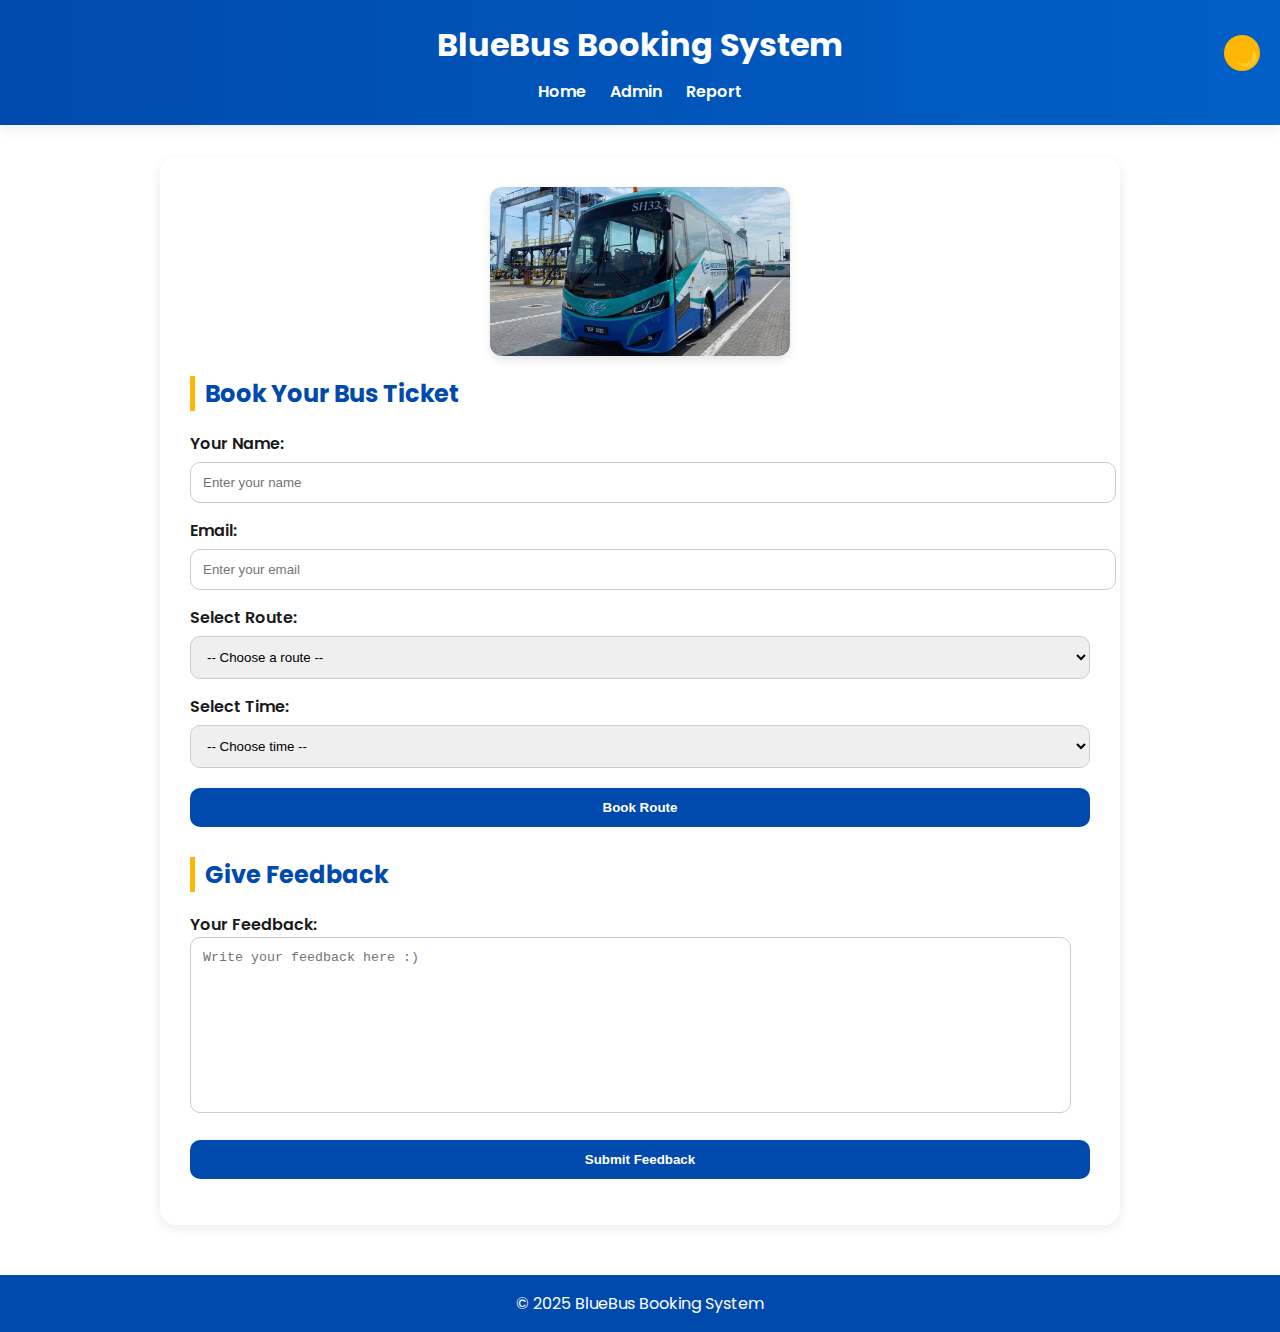
<file: index.html>
<!DOCTYPE html>
<html lang="en">
<head>
  <meta charset="UTF-8" />
  <meta name="viewport" content="width=device-width, initial-scale=1.0" />
  <title>BlueBus Booking System</title>
  <link rel="stylesheet" href="assets/style/style.css" />
  <link href="https://fonts.googleapis.com/css2?family=Poppins:wght@400;500;600&display=swap" rel="stylesheet">
</head>
<body>

  <header>
    <h1>BlueBus Booking System</h1>
    <nav>
      <a href="index.html">Home</a>
      <a href="admin.html">Admin</a>
      <a href="report.html">Report</a>
    </nav>
    <button id="themeToggle">🌙</button>
  </header>

<div class="container">

  <img src="assets/photos/bluebus.jpg" alt="Bus Image" class="bus-image">

  <h2>Book Your Bus Ticket</h2>

  <!-- USER IDENTIFICATION -->

  <label for="userName">Your Name:</label>
  <input type="text" id="userName" placeholder="Enter your name" required>

  <label for="userEmail">Email:</label>
  <input type="email" id="userEmail" placeholder="Enter your email" required>

  <!-- ROUTE SELECTION -->
  <label for="routeSelect">Select Route:</label>
  <select id="routeSelect">
    <option value="">-- Choose a route --</option>
  </select>

  <label for="timeSelect">Select Time:</label>
  <select id="timeSelect">
    <option value="">-- Choose time --</option>
  </select>

  <button id="bookBtn">Book Route</button>

  <p id="bookMsg" style="margin-top:15px;"></p>

    <h2 style="margin-top:30px;">Give Feedback</h2>
  <label for="feedbackText">Your Feedback:</label>
  <textarea id="feedbackText" placeholder="Write your feedback here :)" style="width:95%; height:150px; resize:none; padding:12px; border-radius:10px; border:1.5px solid #ccc;"></textarea>
  <button id="submitFeedbackBtn">Submit Feedback</button>
  <p id="feedbackMsg" style="margin-top:10px;"></p>
</div>

  <footer>© 2025 BlueBus Booking System</footer>

  <script src="assets/js/api.js"></script>
  <script src="assets/js/main.js"></script>
</body>
</file>
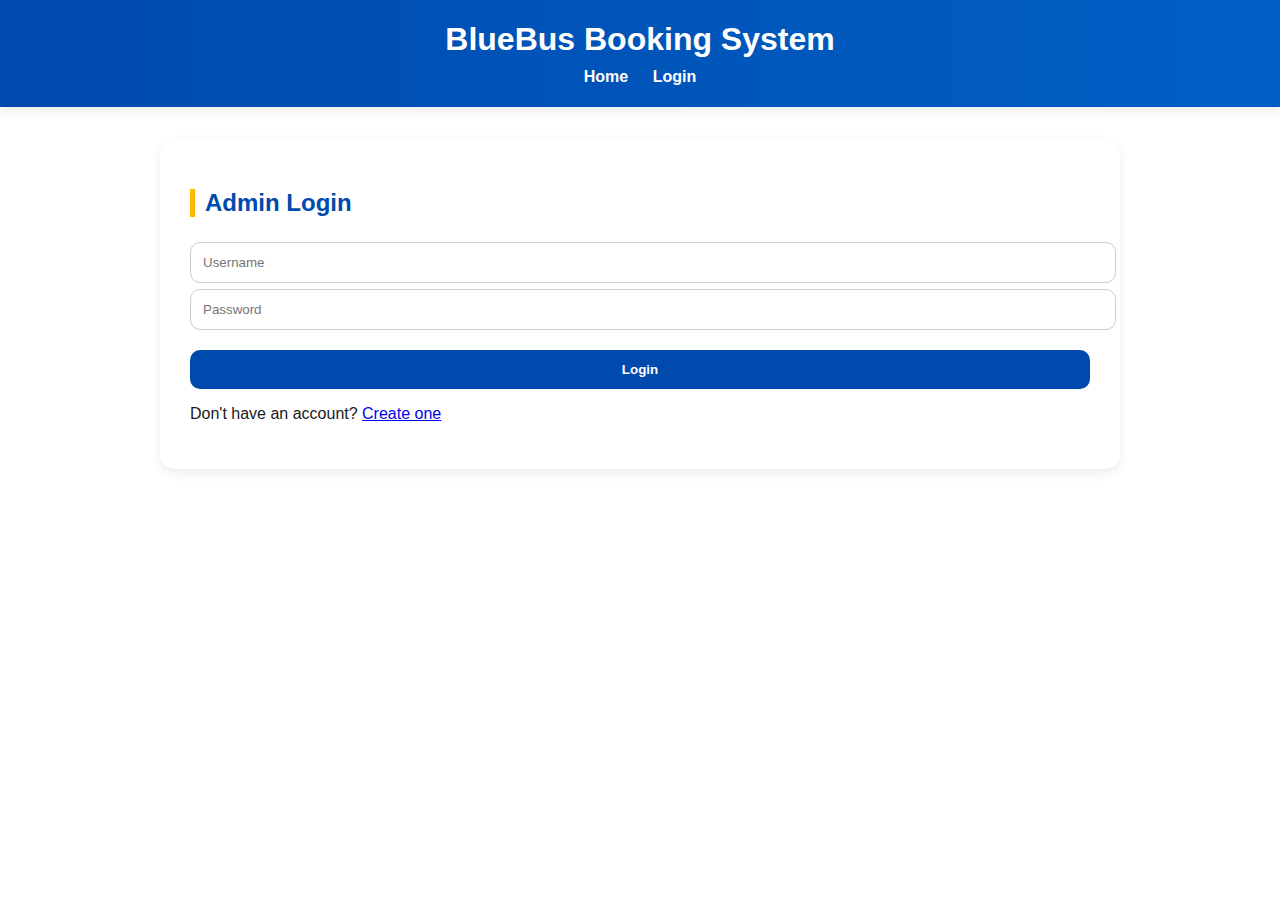
<file: admin.html>
<!DOCTYPE html>
<html lang="en">
<head>
  <meta charset="UTF-8">
  <meta name="viewport" content="width=device-width, initial-scale=1.0">
  <title>Admin - Create Bus Routes</title>
  <link rel="stylesheet" href="assets/style/style.css">
  <link href="https://fonts.googleapis.com/css2?family=Poppins:wght@400;500;600&display=swap" rel="stylesheet">
</head>

<body>
  <script>
  if (sessionStorage.getItem("isAdminLoggedIn") !== "true") {
    alert("Please log in first!");
    window.location.href = "login.html";
  }
</script>

  <header>
    <h1>BlueBus Booking System</h1>
    <nav>
      <a href="index.html">Home</a>
      <a href="admin.html">Admin</a>
      <a href="report.html">Report</a>
    </nav>
    <button id="themeToggle">🌙</button>
    <button id="logoutBtn">Logout</button>
  </header>
</body>

  <div class="container">
    <h2>Create New Route & Schedule</h2>
    <form id="routeForm">
  <label>Route Title:</label>
  <input type="text" id="routeTitle" required>

  <label>Description:</label>
  <input type="text" id="routeDescription" required>

  <label>Time:</label>
  <input type="text" id="routeTime" required>

  <label>Seats:</label>
  <input type="number" id="routeSeats" min="1" required>

  <button type="submit">Add Route</button>
</form>

<p id="message" style="margin-top:10px; color:green;"></p>

    <h2 style="margin-top:40px;">Existing Routes</h2>
    <div id="routeList"></div>
  </div>

  <footer>© 2025 BlueBus Booking System</footer>

  <script src="assets/js/api.js"></script>
  <script src="assets/js/main.js"></script>

  <script> const logoutBtn = document.getElementById("logoutBtn"); 

if (logoutBtn) { 
  logoutBtn.addEventListener("click", () => { 
  localStorage.removeItem("loggedInUser"); 
  alert("You have been logged out."); 
window.location.href = "login.html"; 
}); }
 </script>


</body>
</html>
</file>
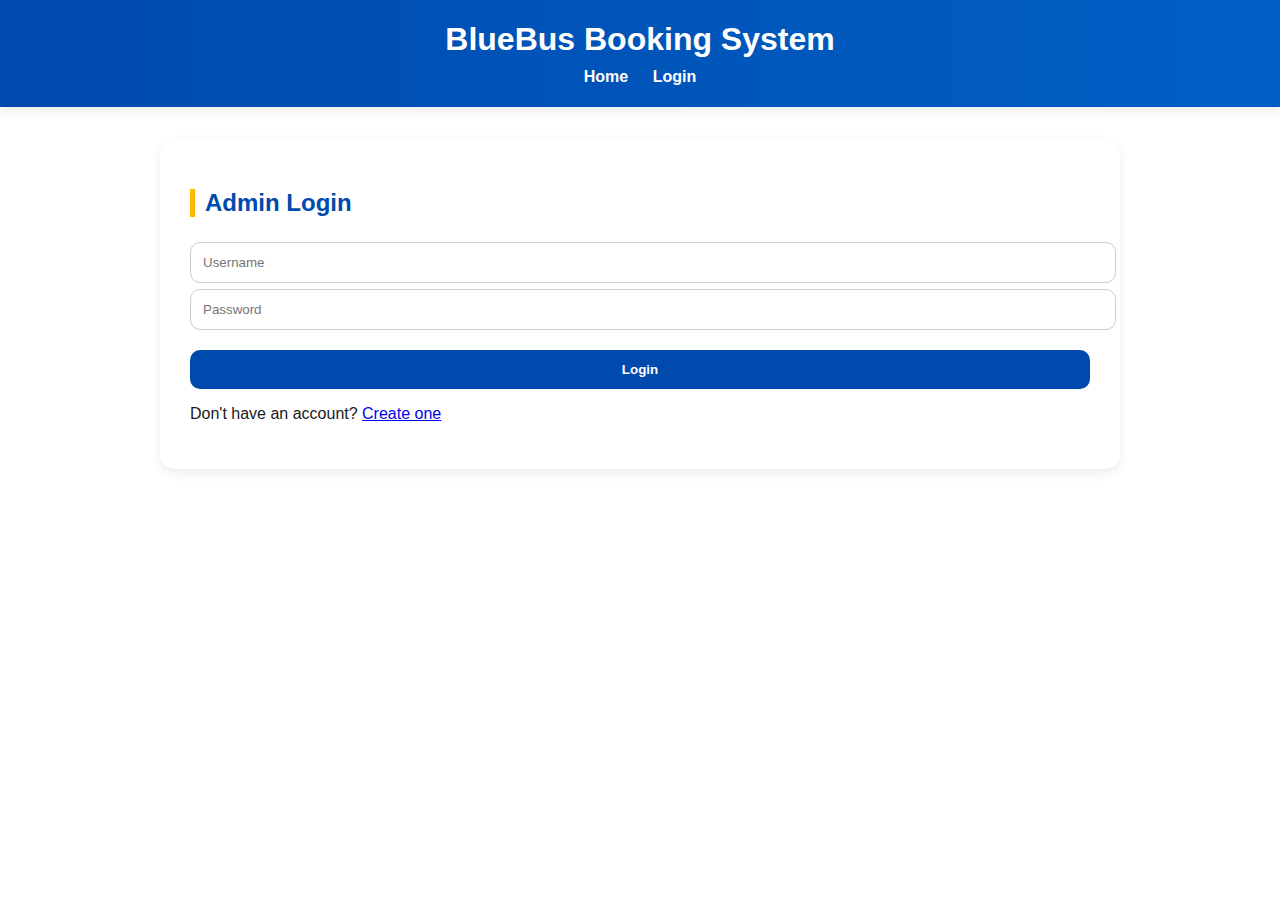
<file: login.html>
<!DOCTYPE html>
<html>
<head>
  <meta charset="UTF-8">
  <meta name="viewport" content="width=device-width, initial-scale=1.0">
  <title>Admin Login</title>
  <link rel="stylesheet" href="assets/style/style.css">
</head>
<body>
  <header>
    <h1>BlueBus Booking System</h1>
    <nav>
      <a href="index.html">Home</a>
      <a href="login.html">Login</a>
    </nav>
  </header>
<body>
  <div class="container">
    <h2>Admin Login</h2>
    <input type="text" id="username" placeholder="Username" required>
    <input type="password" id="password" placeholder="Password" required>
    <button type="button" id="loginBtn">Login</button>

    <p>Don't have an account? <a href="signup.html">Create one</a></p>
  </div>

  <script>
    document.getElementById("loginBtn").addEventListener("click", () => {
      const username = document.getElementById("username").value.trim();
      const password = document.getElementById("password").value.trim();

      if (!username || !password) {
        alert("Please enter both username and password.");
        return;
      }

      const admins = JSON.parse(localStorage.getItem("admins") || "{}");

      if (admins[username] && admins[username] === password) {
        sessionStorage.setItem("isAdminLoggedIn", "true");
        sessionStorage.setItem("adminName", username);
        alert("Login successful!");
        window.location.href = "admin.html";
      } else {
        alert("Invalid username or password");
      }
    });
  </script>
</body>
</html>
</file>
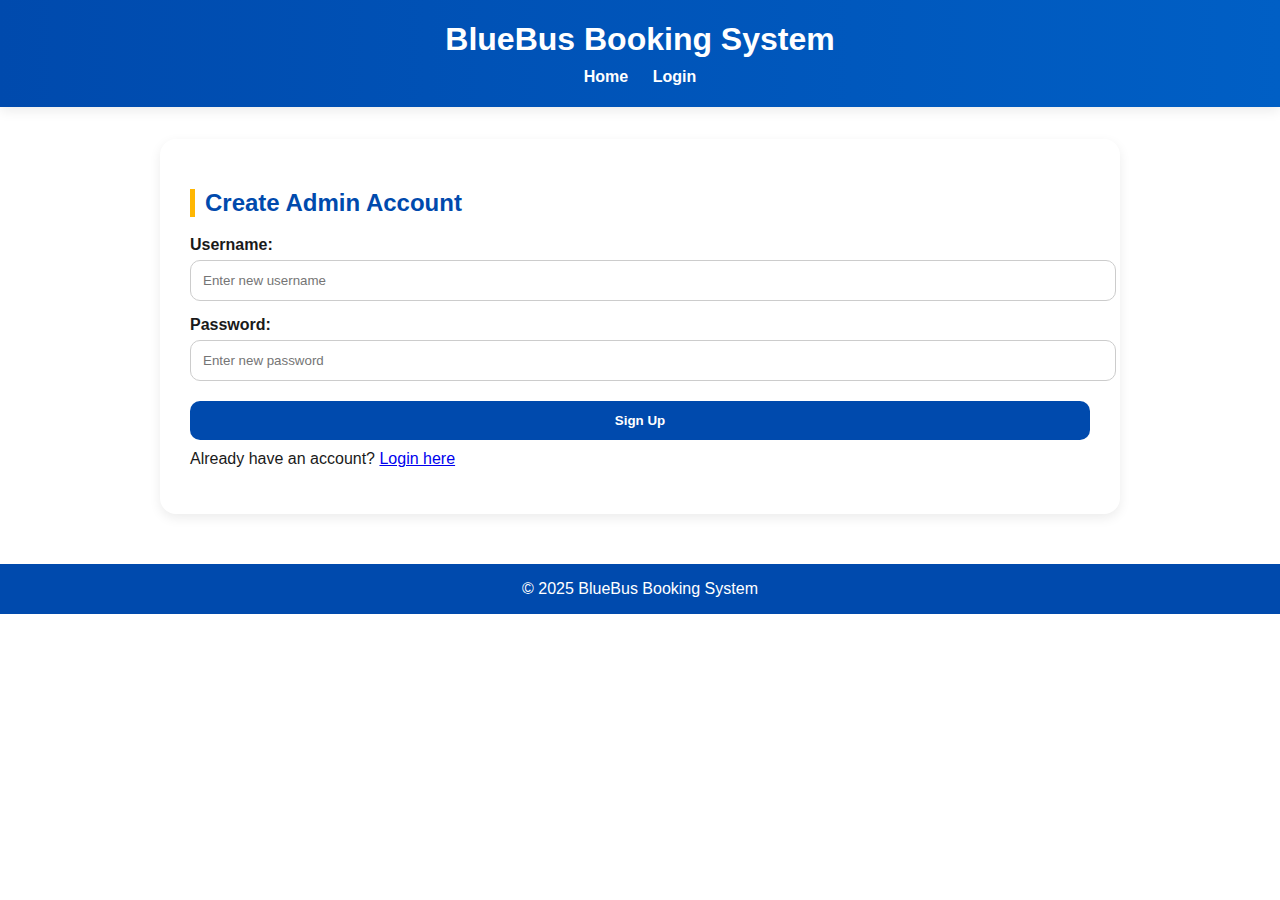
<file: signup.html>
<!DOCTYPE html>
<html lang="en">
<head>
  <meta charset="UTF-8">
  <meta name="viewport" content="width=device-width, initial-scale=1.0">
  <title>Admin Signup</title>
  <link rel="stylesheet" href="assets/style/style.css">
</head>
<body>
  <header>
    <h1>BlueBus Booking System</h1>
    <nav>
      <a href="index.html">Home</a>
      <a href="login.html">Login</a>
    </nav>
  </header>

  <div class="container">
    <h2>Create Admin Account</h2>

    <label for="newUsername">Username:</label>
    <input type="text" id="newUsername" placeholder="Enter new username" required>

    <label for="newPassword">Password:</label>
    <input type="password" id="newPassword" placeholder="Enter new password" required>

    <!-- Make sure button type is "button" -->
    <button type="button" id="signupBtn">Sign Up</button>

    <p style="margin-top:10px;">Already have an account? <a href="login.html">Login here</a></p>
  </div>

  <footer>© 2025 BlueBus Booking System</footer>

  <script>
    document.getElementById("signupBtn").addEventListener("click", () => {
      const username = document.getElementById("newUsername").value.trim();
      const password = document.getElementById("newPassword").value.trim();

      if (!username || !password) {
        alert("Please fill in both fields.");
        return;
      }

      const admins = JSON.parse(localStorage.getItem("admins") || "{}");

      if (admins[username]) {
        alert("Username already exists. Please choose another.");
        return;
      }

      admins[username] = password;
      localStorage.setItem("admins", JSON.stringify(admins));

      alert("Admin account created successfully!");
      window.location.href = "login.html";
    });
  </script>
</body>
</html>
</file>
<file: assets/style/style.css>
:root {
  --primary: #004aad;
  --secondary: #ffb703;
  --background: #ffffff;
  --card-bg: #ffffff;
  --text: #1a1a1a;
  --shadow: 0 4px 12px rgba(0, 0, 0, 0.08);
}

body.dark {
  --primary: #2563eb;
  --secondary: #facc15;
  --background: #111827;
  --card-bg: #1f2937;
  --text: #f3f4f6;
}

body {
  font-family: 'Poppins', sans-serif;
  background: var(--background);
  color: var(--text);
  margin: 0;
  transition: background 0.4s ease, color 0.4s ease;
}

header {
  background: linear-gradient(90deg, var(--primary), #005fc5);
  color: white;
  padding: 1.3rem;
  text-align: center;
  box-shadow: var(--shadow);
  position: relative;
}

header h1 {
  margin: 0;
}


nav {
  margin-top: 10px;
}

nav a {
  color: white;
  margin: 0 10px;
  text-decoration: none;
  font-weight: 600;
  transition: 0.3s;
}

nav a:hover {
  color: var(--secondary);
}

#themeToggle {
  position: absolute;
  top: 15px;
  right: 20px;
  background: var(--secondary);
  border: none;
  color: var(--text);
  border-radius: 50%;
  width: 36px;
  height: 36px;
  cursor: pointer;
  font-size: 18px;
  transition: 0.3s;
}

#themeToggle:hover {
  transform: scale(1.1);
}

.container {
  width: 90%;
  max-width: 900px;
  margin: 2rem auto;
  background: var(--card-bg);
  padding: 30px;
  border-radius: 16px;
  box-shadow: var(--shadow);
  animation: fadeIn 0.6s ease;
}

h2 {
  color: var(--primary);
  border-left: 5px solid var(--secondary);
  padding-left: 10px;
}

label {
  display: block;
  margin-top: 15px;
  font-weight: 600;
}

input, select {
  width: 100%;
  padding: 12px;
  border: 1.5px solid #ccc;
  border-radius: 10px;
  margin-top: 6px;
  transition: 0.3s;
}

input:focus, select:focus {
  border-color: var(--primary);
  outline: none;
  box-shadow: 0 0 5px rgba(0, 74, 173, 0.3);
}

button {
  background: var(--primary);
  color: white;
  border: none;
  border-radius: 10px;
  padding: 12px;
  width: 100%;
  margin-top: 20px;
  cursor: pointer;
  font-weight: 600;
  transition: 0.3s;
}

button:hover {
  background: #005fc5;
  transform: translateY(-2px);
}

.card {
  background: var(--card-bg);
  border: 1px solid #ddd;
  padding: 16px;
  border-radius: 12px;
  margin-top: 15px;
  box-shadow: var(--shadow);
  transition: transform 0.3s ease;
}

.card:hover {
  transform: translateY(-3px);
}

footer {
  background: var(--primary);
  color: white;
  text-align: center;
  padding: 1rem;
  margin-top: 50px;
}

@keyframes fadeIn {
  from { opacity: 0; transform: translateY(15px); }
  to { opacity: 1; transform: translateY(0); }
}

.bus-image {
  display: block;
  width: 300px; 
  margin: 0 auto 20px;
  border-radius: 12px;
  box-shadow: 0 4px 10px rgba(0,0,0,0.1);
</file>
